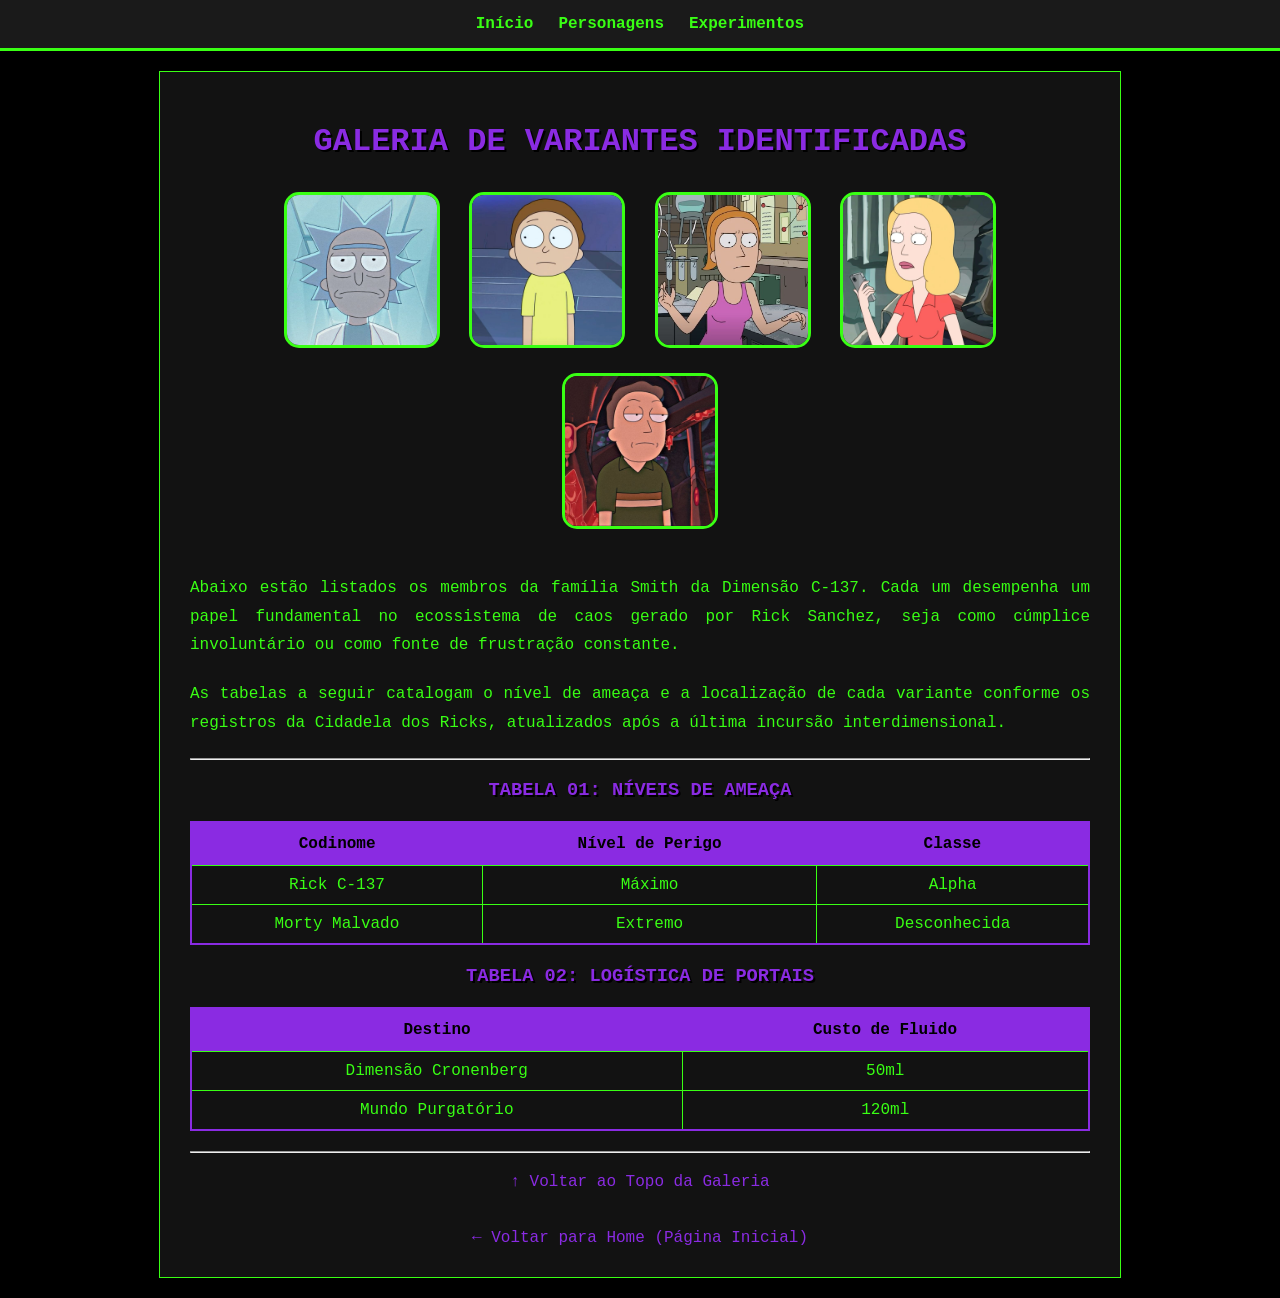
<file: Trabalho1/Paginas/Personagens.html>
<!DOCTYPE html>
<html lang="pt-br">
<head>
    <meta charset="UTF-8">
    <meta name="viewport" content="width=device-width, initial-scale=1.0">
    <title>Galeria de Personagens | Rick and Morty</title>
    <link rel="icon" type="image/jpeg" href="../Icones/favicon.jpg.jpg">
    <link rel="stylesheet" href="../style.css">
</head>
<body id="topo-galeria">

    <header>
        <nav>
            <a href="../index.html">Início</a>
            <a href="Personagens.html">Personagens</a>
            <a href="Experimentos.html">Experimentos</a>
        </nav>
    </header>

    <main class="container">
        <h1>Galeria de Variantes Identificadas</h1>
        
        <div style="text-align: center; margin-bottom: 30px;">
            <img src="../Imagens/Rick.jpg" class="galeria-img" alt="Rick" title="Rick(Avô)"> 
            <img src="../Imagens/Morty.jpg" class="galeria-img" alt="Morty" title="Morty(Filho)"> 
            <img src="../Imagens/Summer.jpg" class="galeria-img" alt="Summer" title="Summer(Filha)">
            <img src="../Imagens/Beth.jpg" class="galeria-img" alt="Beth" title="Beth(Mãe)">
            <img src="../Imagens/Jerry.jpg" class="galeria-img" alt="Jerry" title="Jerry(Pai)">
        </div>

        <p class="texto-sci-fi">
            Abaixo estão listados os membros da família Smith da Dimensão C-137. Cada um desempenha um papel fundamental 
            no ecossistema de caos gerado por Rick Sanchez, seja como cúmplice involuntário ou como fonte de frustração constante.
        </p>
        <p class="texto-sci-fi">
            As tabelas a seguir catalogam o nível de ameaça e a localização de cada variante conforme os registros 
            da Cidadela dos Ricks, atualizados após a última incursão interdimensional.
        </p>

        <hr class="portal-divider">

        <h3>Tabela 01: Níveis de Ameaça</h3>
        <table>
            <thead>
                <tr>
                    <th>Codinome</th>
                    <th>Nível de Perigo</th>
                    <th>Classe</th>
                </tr>
            </thead>
            <tbody>
                <tr>
                    <td>Rick C-137</td>
                    <td>Máximo</td>
                    <td>Alpha</td>
                </tr>
                <tr>
                    <td>Morty Malvado</td>
                    <td>Extremo</td>
                    <td>Desconhecida</td>
                </tr>
            </tbody>
        </table>

        <h3>Tabela 02: Logística de Portais</h3>
        <table>
            <thead>
                <tr>
                    <th>Destino</th>
                    <th>Custo de Fluido</th>
                </tr>
            </thead>
            <tbody>
                <tr>
                    <td>Dimensão Cronenberg</td>
                    <td>50ml</td>
                </tr>
                <tr>
                    <td>Mundo Purgatório</td>
                    <td>120ml</td>
                </tr>
            </tbody>
        </table>

        <footer>
            <hr class="portal-divider">
            <a href="#topo-galeria" class="ancora">↑ Voltar ao Topo da Galeria</a>
            <br>
            <a href="../index.html" class="ancora">← Voltar para Home (Página Inicial)</a>
        </footer>

    </main>
</body>
</html>
</file>
<file: Trabalho1/style.css>
/* --- CONFIGURAÇÕES GERAIS (REGRAS DE ESTILO) --- */

/* 1. Fundo e Texto Global */
body { 
    background-color: #000; 
    color: #39FF14; 
    font-family: 'Courier New', monospace; 
    margin: 0; 
    padding: 0;
}

/* 2. Títulos (Hierarquia e Centralização) */
h1, h2, h3 { 
    text-align: center; 
    color: #8A2BE2; 
    text-shadow: 2px 2px #000; 
    text-transform: uppercase;
}

/* 3. Container Principal (Scannability) */
.container { 
    max-width: 900px; 
    margin: 20px auto; 
    padding: 30px; 
    border: 1px solid #39FF14; 
    background: rgba(20, 20, 20, 0.9);
}

/* 4. Menu de Navegação (Header e Nav) */
header { 
    background: #1a1a1a; 
    padding: 15px; 
    border-bottom: 3px solid #39FF14; 
    position: sticky; 
    top: 0; 
    z-index: 1000;
}
nav { 
    display: flex; 
    justify-content: center; 
    gap: 25px; 
}
nav a { 
    color: #39FF14; 
    text-decoration: none; 
    font-weight: bold; 
}
nav a:hover { color: #fff; text-shadow: 0 0 10px #39FF14; }

/* 5. Imagem de Entrada (Background) */
.hero-portal { 
    height: 300px; 
    background: url('Imagens/Rick-and-Morty.jpg') center/cover; 
    border-bottom: 4px solid #8A2BE2; 
}

/* 6. Parágrafos Estilizados */
.texto-sci-fi { 
    line-height: 1.8; 
    text-align: justify; 
    margin-bottom: 20px; 
}

/* 7. Tabelas (Variações) */
table { 
    width: 100%; 
    border-collapse: collapse; 
    margin: 20px 0; 
    border: 2px solid #8A2BE2; 
}
th { background: #8A2BE2; color: #000; padding: 12px; }
td { border: 1px solid #39FF14; padding: 10px; text-align: center; }

/* 8. Formulário e Fieldset */
fieldset { 
    border: 2px solid #39FF14; 
    border-radius: 10px; 
    padding: 20px; 
    margin-top: 20px; 
}
legend { color: #8A2BE2; font-weight: bold; padding: 0 10px; }

/* 9. Botões e Inputs */
input[type="submit"], input[type="reset"] {
    padding: 10px 20px;
    cursor: pointer;
    font-weight: bold;
    border: none;
    margin-top: 10px;
}
input[type="submit"] { background: #39FF14; color: #000; }
input[type="reset"] { background: #ff4500; color: #fff; }

/* 10. Mídia e Galeria */
.galeria-img { 
    width: 150px; 
    height: 150px; 
    border: 3px solid #39FF14; 
    border-radius: 15px; 
    margin: 10px; 
}
video, audio { 
    display: block; 
    margin: 20px auto; 
    border: 2px solid #8A2BE2; 
    max-width: 100%;
}

/* Âncoras */
.ancora { 
    display: block; 
    text-align: center; 
    color: #8A2BE2; 
    margin-top: 20px; 
    text-decoration: none;
}
</file>
